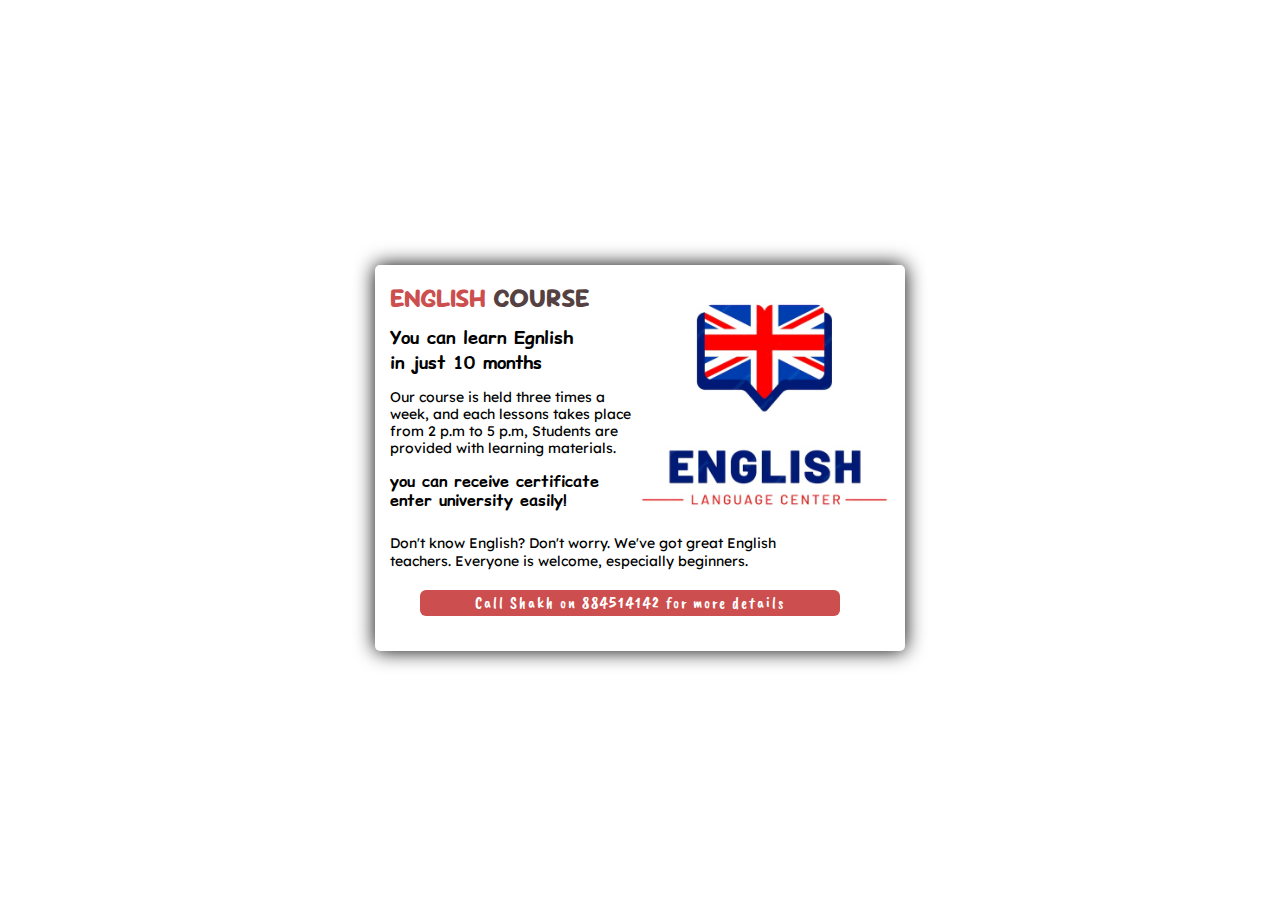
<file: index.html>
<!DOCTYPE html>
<html lang="en">

<head>
    <meta charset="UTF-8">
    <meta name="viewport" content="width=device-width, initial-scale=1.0">
    <title>Announcement</title>
    <link rel="preconnect" href="https://fonts.googleapis.com">
    <link rel="preconnect" href="https://fonts.gstatic.com" crossorigin>
    <link
        href="https://fonts.googleapis.com/css2?family=Caveat+Brush&family=Comic+Relief:wght@400;700&family=Lexend+Deca:wght@100..900&family=Nerko+One&family=Permanent+Marker&family=Sour+Gummy:ital,wght@0,100..900;1,100..900&display=swap"
        rel="stylesheet">
    <link rel="stylesheet" href="style.css">
</head>

<body>
    <div class="site-center">
        <div class="xolta">
            <div class="birinchi-qism">
                <div class="heading">
                    <span class="red">ENGLISH</span>
                    <span class="black">COURSE</span>
                </div>

                <div class="matn v1">You can learn Egnlish <br>in just 10 months</div>
                <p class="paragrf v2">Our course is held three times a week, and each lessons takes place from 2 p.m to
                    5
                    p.m, Students are provided with learning materials. </p>
                <div class="opportunity v1">you can receive certificate <br>
                    enter university easily!</div>

            </div>
            <div class="ikkinchi-qism">
                <img src="./logo-jpg.avif" alt="logotip">
            </div>
        </div>

        <div class="site-paragrf v2">Don't know English? Don't worry. We've got great English <br> teachers.
            Everyone is welcome, especially beginners.</div>

        <div class="site-footer">
            Call Shakh on <a href="https://t.me/mms_2928">884514142</a> for more details
        </div>
    </div>
</body>

</html>
</file>
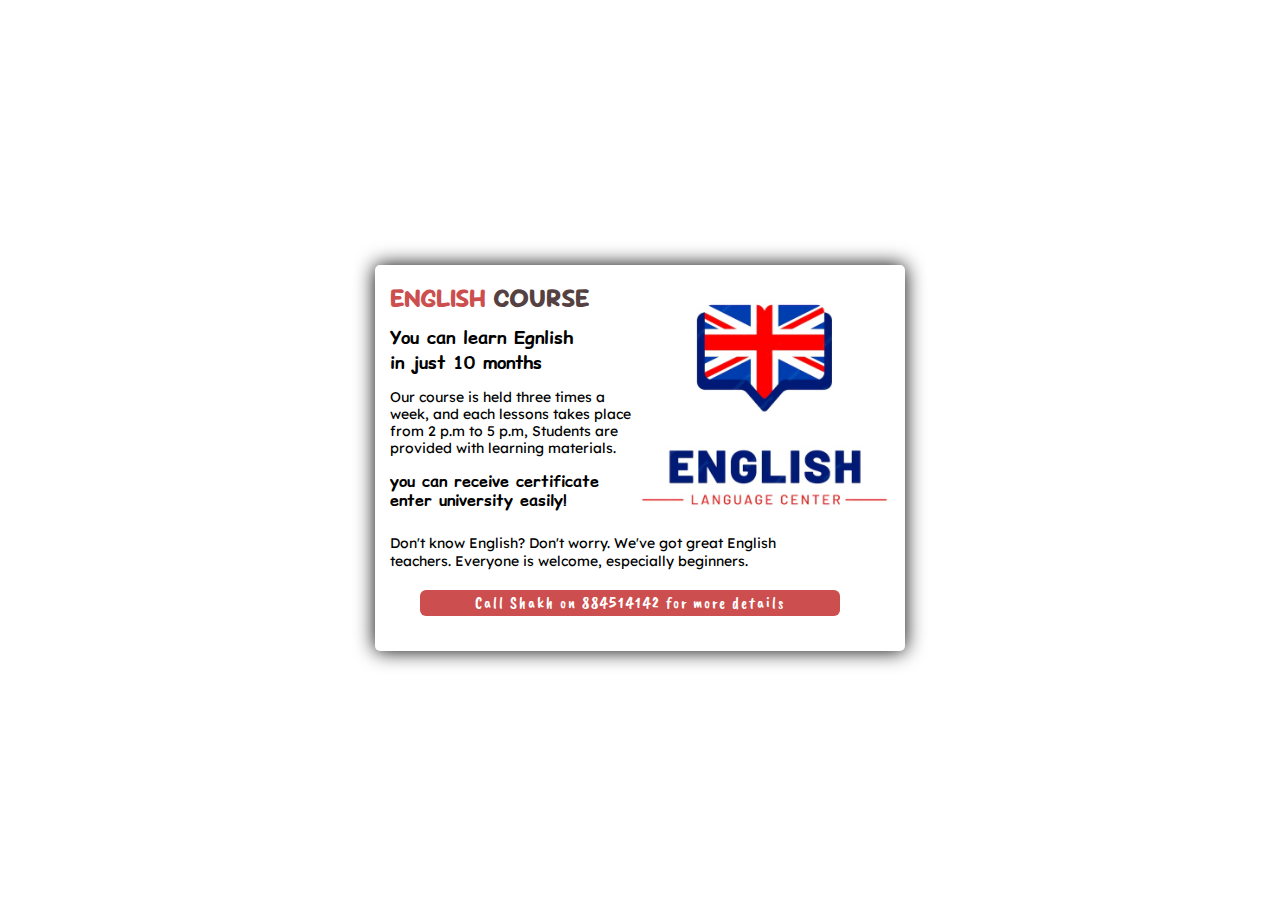
<file: Announcement/index.html>
<!DOCTYPE html>
<html lang="en">

<head>
    <meta charset="UTF-8">
    <meta name="viewport" content="width=device-width, initial-scale=1.0">
    <title>Announcement</title>
    <link rel="preconnect" href="https://fonts.googleapis.com">
    <link rel="preconnect" href="https://fonts.gstatic.com" crossorigin>
    <link
        href="https://fonts.googleapis.com/css2?family=Caveat+Brush&family=Comic+Relief:wght@400;700&family=Lexend+Deca:wght@100..900&family=Nerko+One&family=Permanent+Marker&family=Sour+Gummy:ital,wght@0,100..900;1,100..900&display=swap"
        rel="stylesheet">
    <link rel="stylesheet" href="style.css">
</head>

<body>
    <div class="site-center">
        <div class="xolta">
            <div class="birinchi-qism">
                <div class="heading">
                    <span class="red">ENGLISH</span>
                    <span class="black">COURSE</span>
                </div>

                <div class="matn v1">You can learn Egnlish <br>in just 10 months</div>
                <p class="paragrf v2">Our course is held three times a week, and each lessons takes place from 2 p.m to
                    5
                    p.m, Students are provided with learning materials. </p>
                <div class="opportunity v1">you can receive certificate <br>
                    enter university easily!</div>

            </div>
            <div class="ikkinchi-qism">
                <img src="./logo-jpg.avif" alt="logotip">
            </div>
        </div>

        <div class="site-paragrf v2">Don't know English? Don't worry. We've got great English <br> teachers.
            Everyone is welcome, especially beginners.</div>

        <div class="site-footer">
            Call Shakh on <a href="https://t.me/mms_2928">884514142</a> for more details
        </div>
    </div>
</body>

</html>
</file>
<file: style.css>
body {
    display: flex;
    justify-content: center;
    align-items: center;
    height: 100vh;
    cursor: default;
}

.xolta {
    display: flex;
    justify-content: center;
    gap: 6px;
}

.heading {
    font-size: 27px;
    font-weight: bold;
}

.red {
    color: rgb(204, 78, 78);
}

.black {
    color: rgb(85, 65, 65);
}

.matn {
    font-weight: bold;
    font-size: 18px;
    margin-top: 10px;
}

.opportunity {
    line-height: 1.22;
    font-weight: 600;
}

.paragrf {
    line-height: 1.23;

}

.site-center {
    box-shadow: 0 0 20px 0 black;
    border-radius: 5px;
    padding: 15px;
    width: 500px;
}

.v1 {
    font-family: "Comic Relief", system-ui;
    font-weight: 600;
    font-style: normal;
}

img {
    height: 250px;
    object-fit: cover;
}

.site-footer {
    border-radius: 6px;
    margin: 20px 50px 20px 30px;
    padding: 3px;
    color: #fff;
    text-align: center;
    background-color: rgb(204, 78, 78);
    font-family: "Caveat Brush", cursive;
    font-weight: 400;
    font-style: normal;
    letter-spacing: 2px;
}

a {
    color: white;
    text-decoration: none;
}

.v2 {
    font-family: "Lexend Deca", sans-serif;
    font-optical-sizing: auto;
    font-weight: weight;
    font-style: normal;
    font-size: 14px;
}




.site-paragrf {
    line-height: 1.3;
}

.birinchi-qism {
    margin-top: none;
}


.heading {
    font-family: "Sour Gummy", sans-serif;
    font-optical-sizing: auto;
    font-weight: weight;
    font-style: normal;
    font-variation-settings:
        "wdth" 100;
}
</file>
<file: Announcement/style.css>
body {
    display: flex;
    justify-content: center;
    align-items: center;
    height: 100vh;
    cursor: default;
}

.xolta {
    display: flex;
    justify-content: center;
    gap: 6px;
}

.heading {
    font-size: 27px;
    font-weight: bold;
}

.red {
    color: rgb(204, 78, 78);
}

.black {
    color: rgb(85, 65, 65);
}

.matn {
    font-weight: bold;
    font-size: 18px;
    margin-top: 10px;
}

.opportunity {
    line-height: 1.22;
    font-weight: 600;
}

.paragrf {
    line-height: 1.23;

}

.site-center {
    box-shadow: 0 0 20px 0 black;
    border-radius: 5px;
    padding: 15px;
    width: 500px;
}

.v1 {
    font-family: "Comic Relief", system-ui;
    font-weight: 600;
    font-style: normal;
}

img {
    height: 250px;
    object-fit: cover;
}

.site-footer {
    border-radius: 6px;
    margin: 20px 50px 20px 30px;
    padding: 3px;
    color: #fff;
    text-align: center;
    background-color: rgb(204, 78, 78);
    font-family: "Caveat Brush", cursive;
    font-weight: 400;
    font-style: normal;
    letter-spacing: 2px;
}

a {
    color: white;
    text-decoration: none;
}

.v2 {
    font-family: "Lexend Deca", sans-serif;
    font-optical-sizing: auto;
    font-weight: weight;
    font-style: normal;
    font-size: 14px;
}




.site-paragrf {
    line-height: 1.3;
}

.birinchi-qism {
    margin-top: none;
}


.heading {
    font-family: "Sour Gummy", sans-serif;
    font-optical-sizing: auto;
    font-weight: weight;
    font-style: normal;
    font-variation-settings:
        "wdth" 100;
}
</file>
